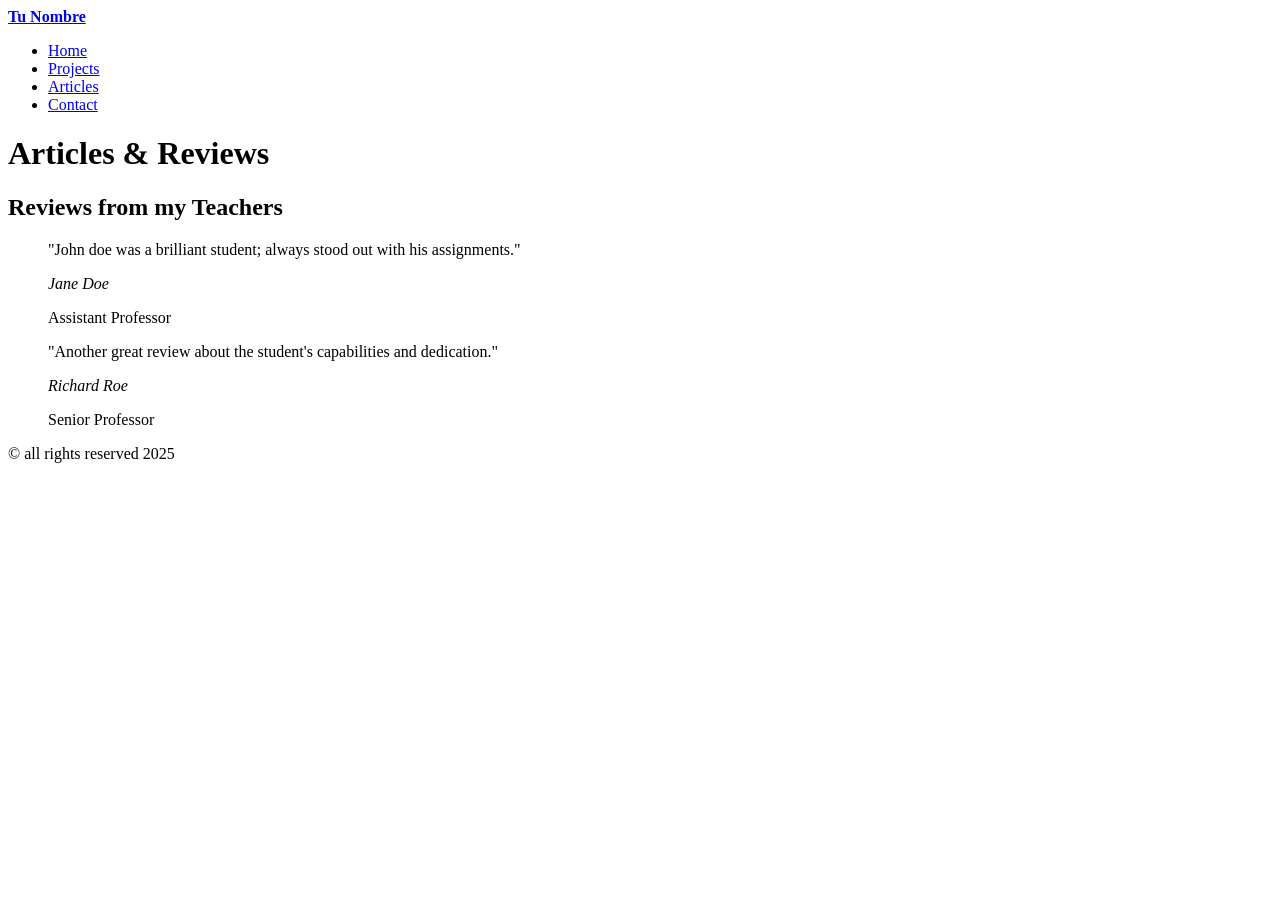
<file: Proyecto-HTML/articles.html>
<!DOCTYPE html>
<html lang="en">
<head>
    <meta charset="UTF-8">
    <meta name="viewport" content="width=device-width, initial-scale=1.0">
    <meta name="description" content="Artículos y reseñas sobre desarrollo web.">
    <title>Mi Portafolio - Artículos</title>
</head>
<body>
    <!-- Encabezado y Navegación -->
    <header>
        <a href="index.html"><strong>Tu Nombre</strong></a>
        <nav>
            <ul>
                <li><a href="index.html">Home</a></li>
                <li><a href="projects.html">Projects</a></li>
                <li><a href="articles.html">Articles</a></li>
                <li><a href="contact.html">Contact</a></li>
            </ul>
        </nav>
    </header>

    <!-- Contenido Principal -->
    <main>
        <h1>Articles & Reviews</h1>
        <section>
            <h2>Reviews from my Teachers</h2>
            <article>
                <blockquote>
                    <p>"John doe was a brilliant student; always stood out with his assignments."</p>
                    <footer>
                        <cite>Jane Doe</cite>
                        <p>Assistant Professor</p>
                    </footer>
                </blockquote>
            </article>
            <article>
                <blockquote>
                    <p>"Another great review about the student's capabilities and dedication."</p>
                    <footer>
                        <cite>Richard Roe</cite>
                        <p>Senior Professor</p>
                    </footer>
                </blockquote>
            </article>
        </section>
    </main>

    <!-- Pie de Página -->
    <footer>
        <p>&copy; all rights reserved 2025</p>
    </footer>
</body>
</html>
</file>
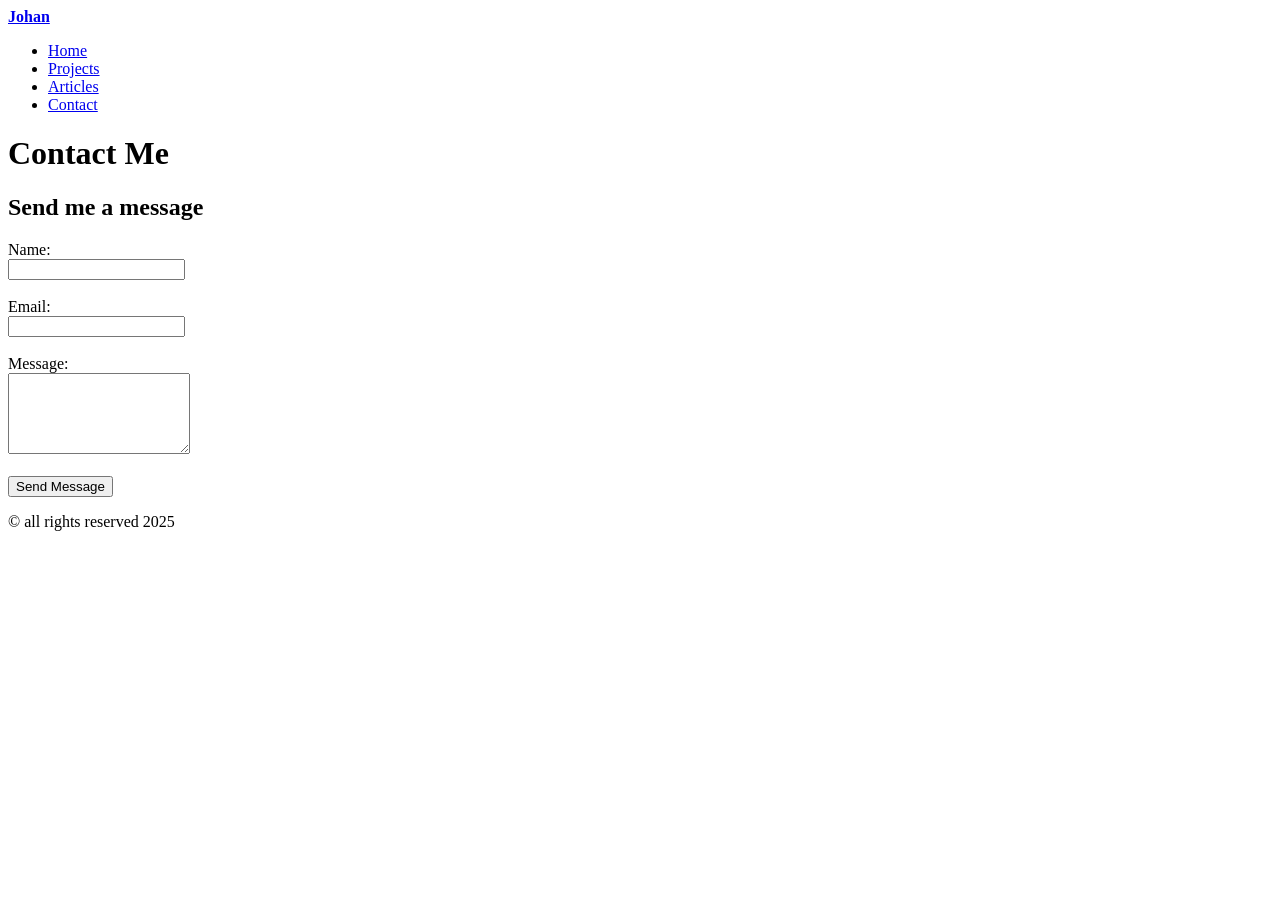
<file: Proyecto-HTML/contact.html>
<!DOCTYPE html>
<html lang="en">
<head>
    <meta charset="UTF-8">
    <meta name="viewport" content="width=device-width, initial-scale=1.0">
    <meta name="description" content="Página de contacto para mi portafolio.">
    <meta name="keywords" content="portfolio, web development, projects, frontend developer"> 
    <meta name="author" content="Johan Castillon"> 
    <title>Mi Portafolio - Contacto</title>
</head>
<body>
    <!-- Encabezado y Navegación -->
    <header>
        <a href="contact.html"><strong>Johan</strong></a>
        <nav>
            <ul>
                <li><a href="layout.html">Home</a></li>
                <li><a href="projects.html">Projects</a></li>
                <li><a href="articles.html">Articles</a></li>
                <li><a href="contact.html">Contact</a></li>
            </ul>
        </nav>
    </header>

    <!-- Contenido Principal -->
    <main>
        <h1>Contact Me</h1>
        <section>
            <h2>Send me a message</h2>
            <form action="#" method="post">
                <div>
                    <label for="name">Name:</label><br>
                    <input type="text" id="name" name="user_name" required>
                </div>
                <br>
                <div>
                    <label for="email">Email:</label><br>
                    <input type="email" id="email" name="user_email" required>
                </div>
                <br>
                <div>
                    <label for="message">Message:</label><br>
                    <textarea id="message" name="user_message" rows="5" required></textarea>
                </div>
                <br>
                <div>
                    <button type="submit">Send Message</button>
                </div>
            </form>
        </section>
    </main>

    <!-- Pie de Página -->
    <footer>
        <p>&copy; all rights reserved 2025</p>
    </footer>
</body>
</html>
</file>
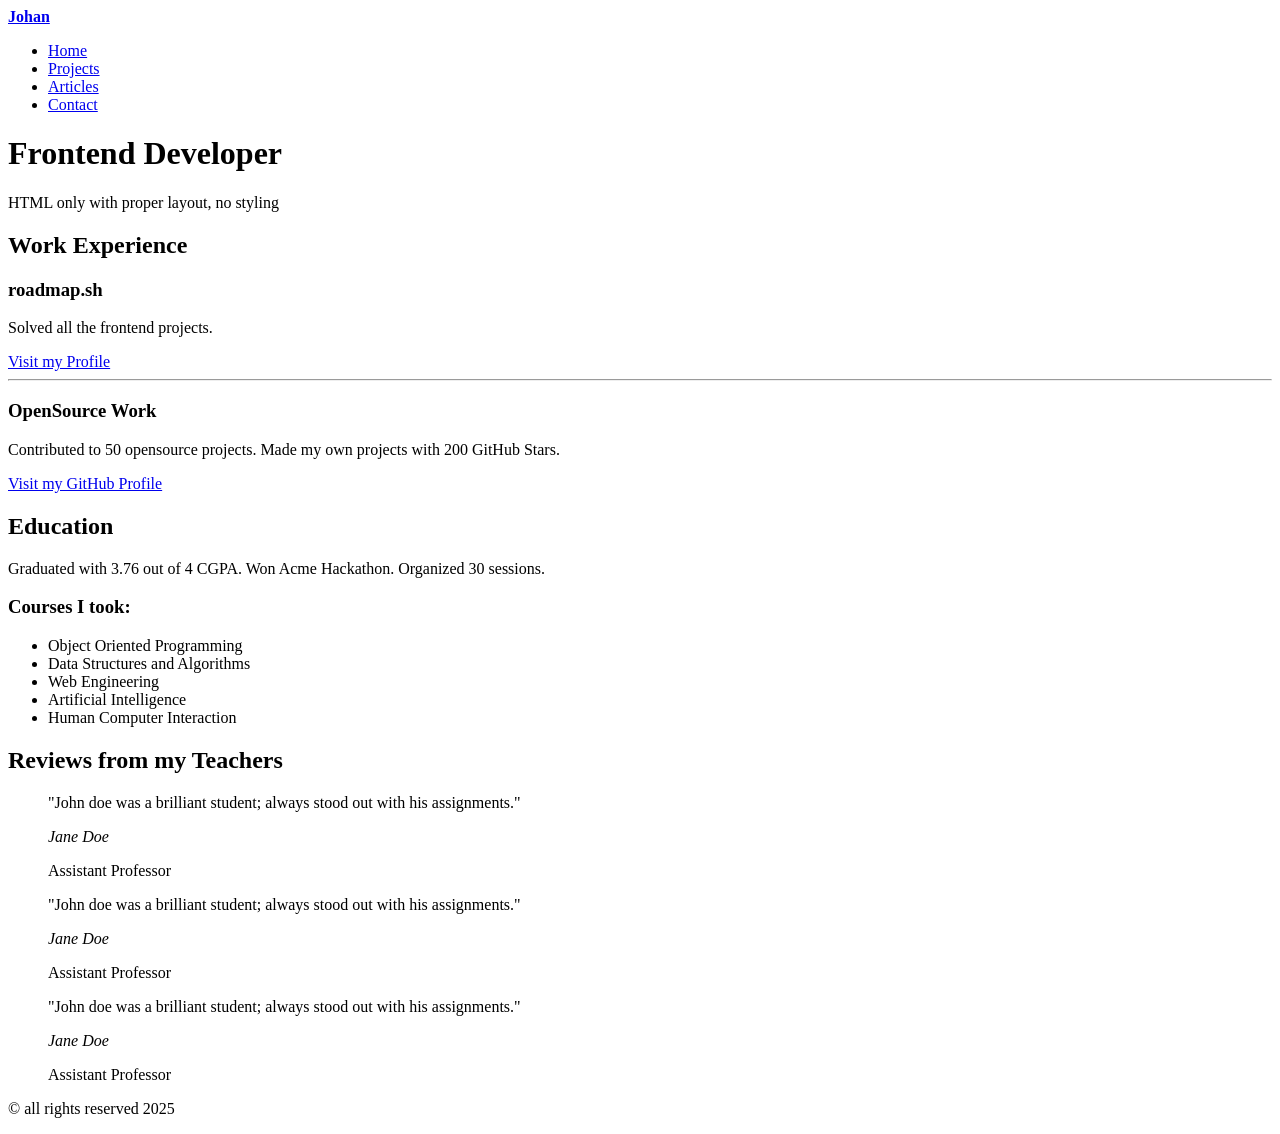
<file: Proyecto-HTML/layout.html>
<!DOCTYPE html>
<html lang="en">
<head>
    <meta charset="UTF-8">
    <meta name="viewport" content="width=device-width, initial-scale=1.0">
    <meta name="description" content="Portafolio personal de un Desarrollador Frontend.">
    <meta name="keywords" content="portfolio, web development, projects, frontend developer"> 
    <meta name="author" content="Johan Castillon"> 
    <title>My Portfolio</title>
</head>
<body>
    <!-- Encabezado y Navegación -->
    <header>
        <a href="layout.html"><strong>Johan</strong></a>
        <nav>
            <ul>
                <li><a href="layout.html">Home</a></li>
                <li><a href="proyects.html">Projects</a></li>
                <li><a href="articles.html">Articles</a></li>
                <li><a href="contact.html">Contact</a></li>
            </ul>
        </nav>
        <h1>Frontend Developer</h1>
        <p>HTML only with proper layout, no styling</p>
    </header>

    <!-- Contenido Principal -->
    <main>
        <section>
            <h2>Work Experience</h2>
            <article>
                <h3>roadmap.sh</h3>
                <p>Solved all the frontend projects.</p>
                <a href="#">Visit my Profile</a>
            </article>
            <hr>
            <article>
                <h3>OpenSource Work</h3>
                <p>Contributed to 50 opensource projects. Made my own projects with 200 GitHub Stars.</p>
                <a href="#">Visit my GitHub Profile</a>
            </article>
        </section>

        <section>
            <h2>Education</h2>
            <p>Graduated with 3.76 out of 4 CGPA. Won Acme Hackathon. Organized 30 sessions.</p>
            <h3>Courses I took:</h3>
            <ul> 
                <li>Object Oriented Programming</li>
                <li>Data Structures and Algorithms</li>
                <li>Web Engineering</li>
                <li>Artificial Intelligence</li>
                <li>Human Computer Interaction</li>
            </ul>
        </section>

        <section>
            <h2>Reviews from my Teachers</h2>
            <article>
                <blockquote>
                    <p>"John doe was a brilliant student; always stood out with his assignments."</p>
                    <footer>
                        <cite>Jane Doe</cite>
                        <p>Assistant Professor</p>
                    </footer>
                </blockquote>
            </article>
            <article>
                <blockquote>
                    <p>"John doe was a brilliant student; always stood out with his assignments."</p>
                    <footer>
                        <cite>Jane Doe</cite>
                        <p>Assistant Professor</p>
                    </footer>
                </blockquote>
            </article>
            <article>
                <blockquote>
                    <p>"John doe was a brilliant student; always stood out with his assignments."</p>
                    <footer>
                        <cite>Jane Doe</cite>
                        <p>Assistant Professor</p>
                    </footer>
                </blockquote>
            </article>
        </section>
    </main>

    <!-- Pie de Página -->
    <footer>
        <p>&copy; all rights reserved 2025</p>
    </footer>
</body>
</html>
</file>
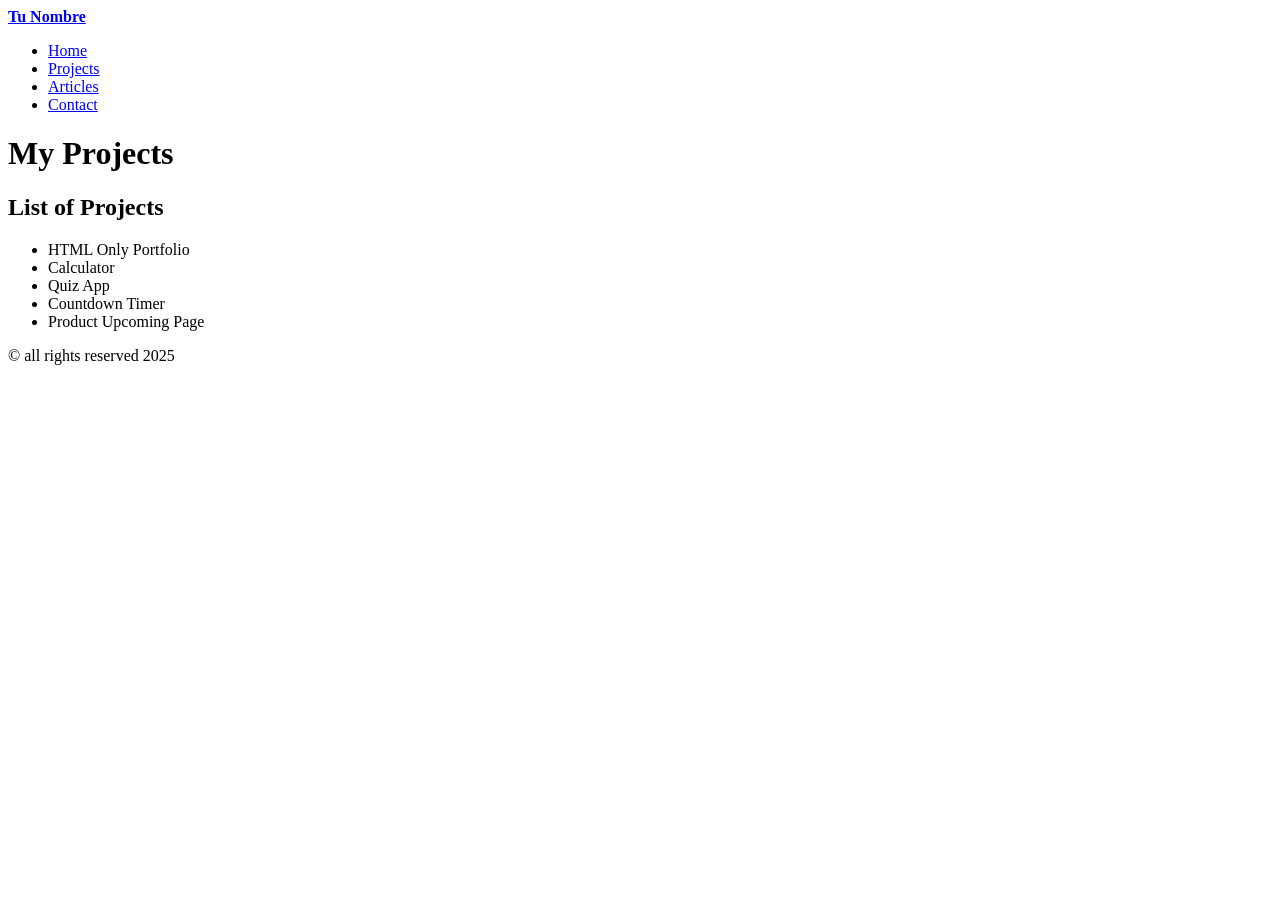
<file: Proyecto-HTML/proyects.html>
<!DOCTYPE html>
<html lang="en">
<head>
    <meta charset="UTF-8">
    <meta name="viewport" content="width=device-width, initial-scale=1.0">
    <meta name="description" content="Proyectos de desarrollo web realizados.">
    <meta name="keywords" content="portfolio, web development, projects, frontend developer"> 
    <meta name="author" content="Johan Castillon"> 
    <title>Mi Portafolio - Proyectos</title>
</head>
<body>
    <!-- Encabezado y Navegación -->
    <header>
        <a href="proyects.html"><strong>Tu Nombre</strong></a>
        <nav>
            <ul>
                <li><a href="layout.html">Home</a></li>
                <li><a href="projects.html">Projects</a></li>
                <li><a href="articles.html">Articles</a></li>
                <li><a href="contact.html">Contact</a></li>
            </ul>
        </nav>
    </header>

    <!-- Contenido Principal -->
    <main>
        <h1>My Projects</h1>
        <section>
            <h2>List of Projects</h2>
            <ul>
                <li>HTML Only Portfolio</li>
                <li>Calculator</li>
                <li>Quiz App</li>
                <li>Countdown Timer</li>
                <li>Product Upcoming Page</li>
            </ul>
        </section>
    </main>

    <!-- Pie de Página -->
    <footer>
        <p>&copy; all rights reserved 2025</p>
    </footer>
</body>
</html>
</file>
